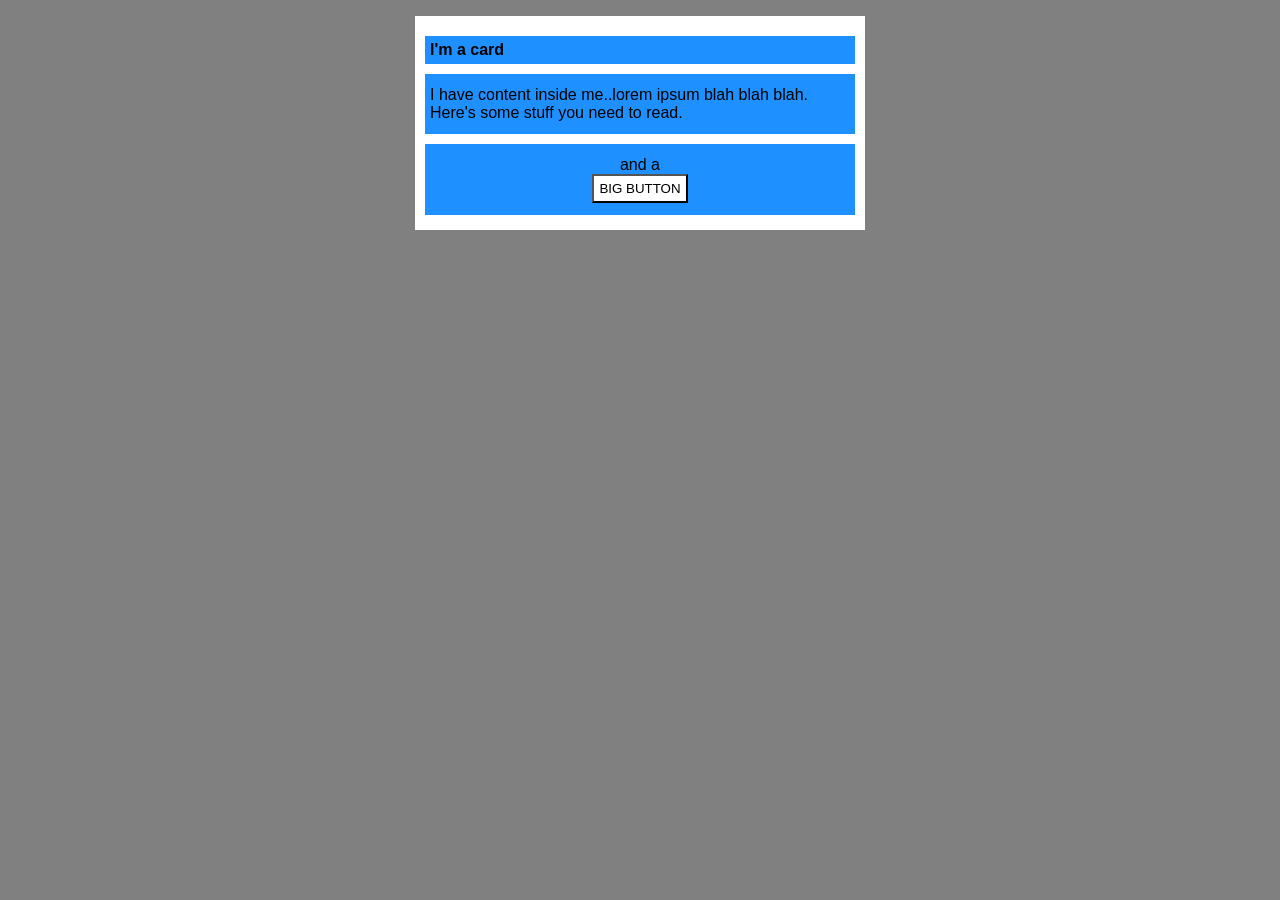
<file: foundations/block-and-inline/02-margin-and-padding-2/index.html>
<!DOCTYPE html>
<html lang="en">
  <head>
    <meta charset="UTF-8">
    <meta http-equiv="X-UA-Compatible" content="IE=edge">
    <meta name="viewport" content="width=device-width, initial-scale=1.0">
    <title>Margin and Padding exercise 2</title>
    <link rel="stylesheet" href="style.css">
  </head>
  <body>
    <div class="card">
      <p class="title">I'm a card</p>
      <div class="content">I have content inside me..lorem ipsum blah blah blah. Here's some stuff you need to read.</div>
      <div class="button-container">and a <button>BIG BUTTON</button></div>
    </div>
  </body>
</html>
</file>
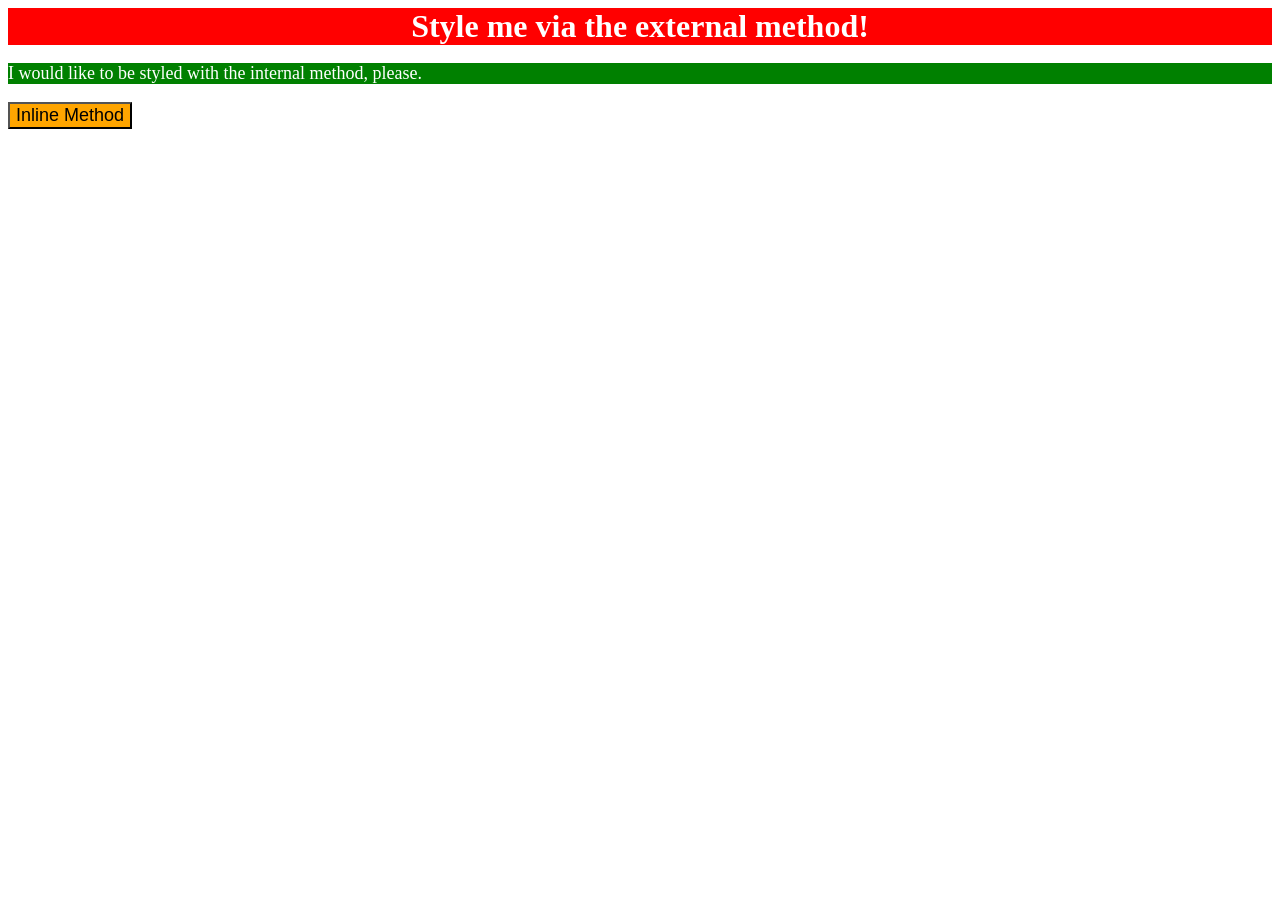
<file: foundations/intro-to-css/01-css-methods/index.html>
<!DOCTYPE html>
<html lang="en">
  <head>
    <meta charset="UTF-8">
    <meta http-equiv="X-UA-Compatible" content="IE=edge">
    <meta name="viewport" content="width=device-width, initial-scale=1.0">
    <title>Methods for Adding CSS</title>
    <link rel="stylesheet" href="style.css">
    <style>
      p{
        background-color: green;
        font-size: 18px;
        color: white;
      }
    </style>
  </head>
  <body>
    <div>Style me via the external method!</div>
    <p>I would like to be styled with the internal method, please.</p>
    <button style="background-color: orange; font-size: 18px;">Inline Method</button>
  </body>
</html>
</file>
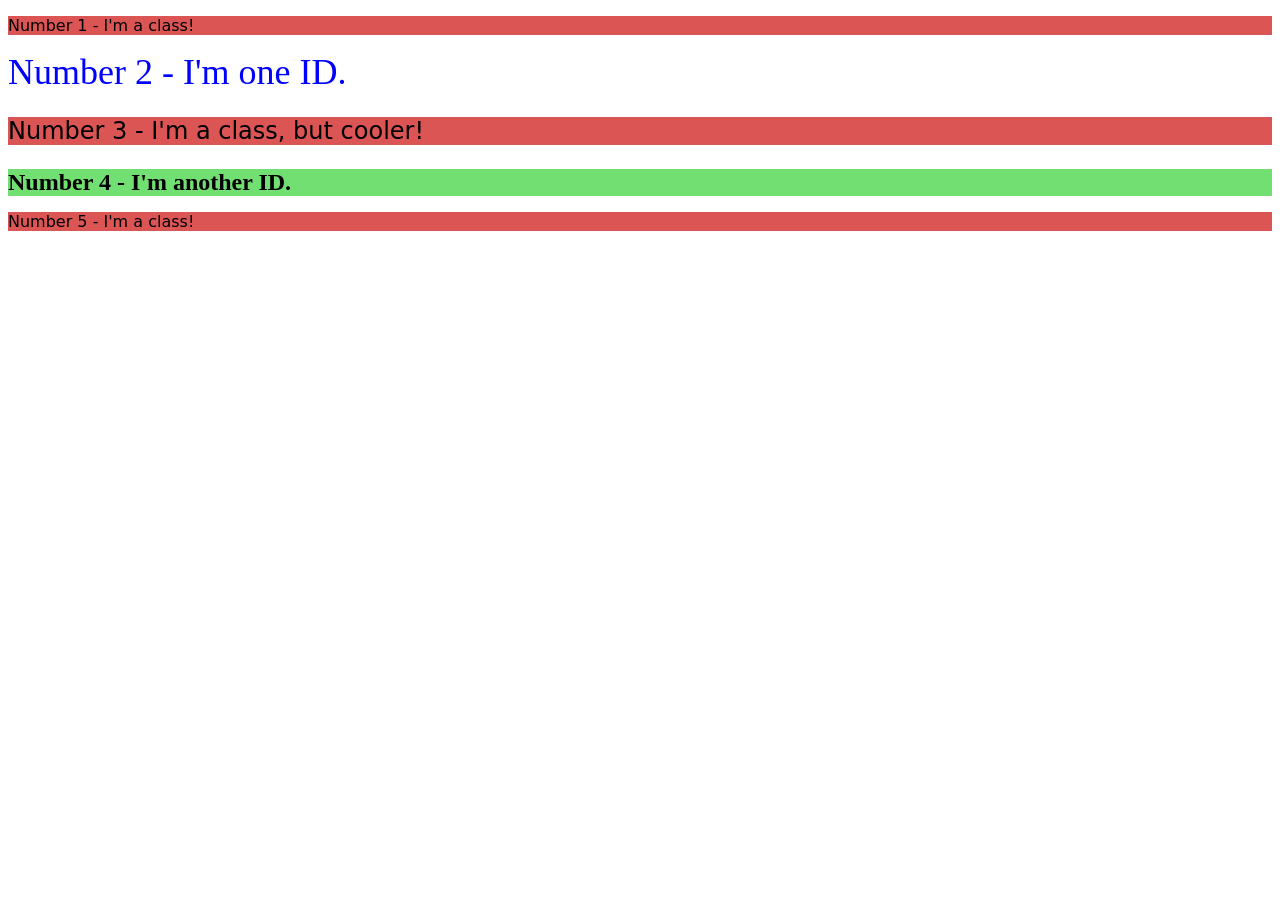
<file: foundations/intro-to-css/02-class-id-selectors/index.html>
<!DOCTYPE html>
<html lang="en">
  <head>
    <meta charset="UTF-8">
    <meta http-equiv="X-UA-Compatible" content="IE=edge">
    <meta name="viewport" content="width=device-width, initial-scale=1.0">
    <title>Class and ID Selectors</title>
    <link rel="stylesheet" href="style.css">
  </head>
  <body>
    <p class="odd" id="first">Number 1 - I'm a class!</p>
    <div id="second">Number 2 - I'm one ID.</div>
    <p class="odd to-adjust">Number 3 - I'm a class, but cooler!</p>
    <div id="fourth" class="to-adjust">Number 4 - I'm another ID.</div>
    <p class="odd" id="fifth">Number 5 - I'm a class!</p>
  </body>
</html>
</file>
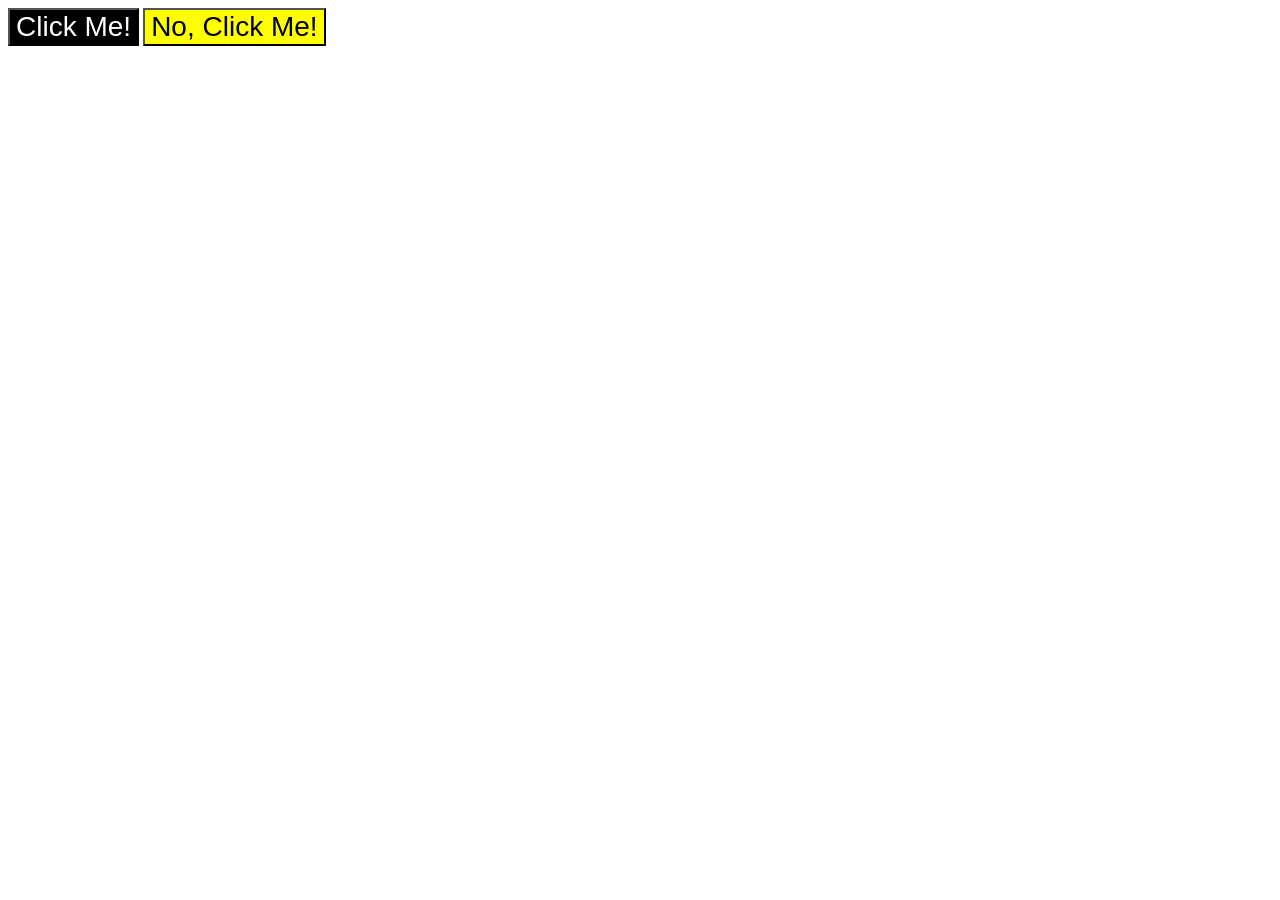
<file: foundations/intro-to-css/03-grouping-selectors/index.html>
<!DOCTYPE html>
<html lang="en">
  <head>
    <meta charset="UTF-8">
    <meta http-equiv="X-UA-Compatible" content="IE=edge">
    <meta name="viewport" content="width=device-width, initial-scale=1.0">
    <title>Grouping Selectors</title>
    <link rel="stylesheet" href="style.css">
  </head>
  <body>
    <button class="button to-click">Click Me!</button>
    <button class="button dont-click">No, Click Me!</button>
  </body>
</html>
</file>
<file: foundations/block-and-inline/02-margin-and-padding-2/style.css>
* {
  box-sizing: border-box;
}

body {
  background: gray;
  font-family: sans-serif;
  font-size: 16px;
}

.card {
  width: 450px;
  background: white;
  margin: 16px auto;
  padding: 20px 10px 5px;
}

.title,
.content,
.button-container {
  margin: 0px 0px 10px;
  background: dodgerblue;
  padding: 12px;
}

.content {
  padding-left: 5px;
}

.title {
  font-weight: bold;
  padding: 5px;
}

.button-container {
  text-align: center;
}

button {
  display: block;
  padding: 5px;
  margin: 0px auto;
  background: white;
}
</file>
<file: foundations/intro-to-css/01-css-methods/style.css>
div{
    background-color: red;
    color: white;
    font-size: 32px;
    font-weight: bold;
    text-align: center;
}
</file>
<file: foundations/intro-to-css/02-class-id-selectors/style.css>
/* Add CSS Styling */
.odd {
    background-color: #db5555;
    font-family: Verdana,'Dejavu Sans',sans-serif;
}

.to-adjust {
    font-size: 24px;
}

#second {
    color: #0000ff;
    font-size: 36px;
}


#fourth {
    background-color: #72df72;
    font-weight: bold;
}
</file>
<file: foundations/intro-to-css/03-grouping-selectors/style.css>
/* Add CSS Styling */
.button {
    font-size: 28px;
    font-family: Helvetica,'Times New Roman', sans-serif;
}

.to-click{
    background-color: black;
    color: white;
}

.dont-click{
    background-color: yellow;
}
</file>
